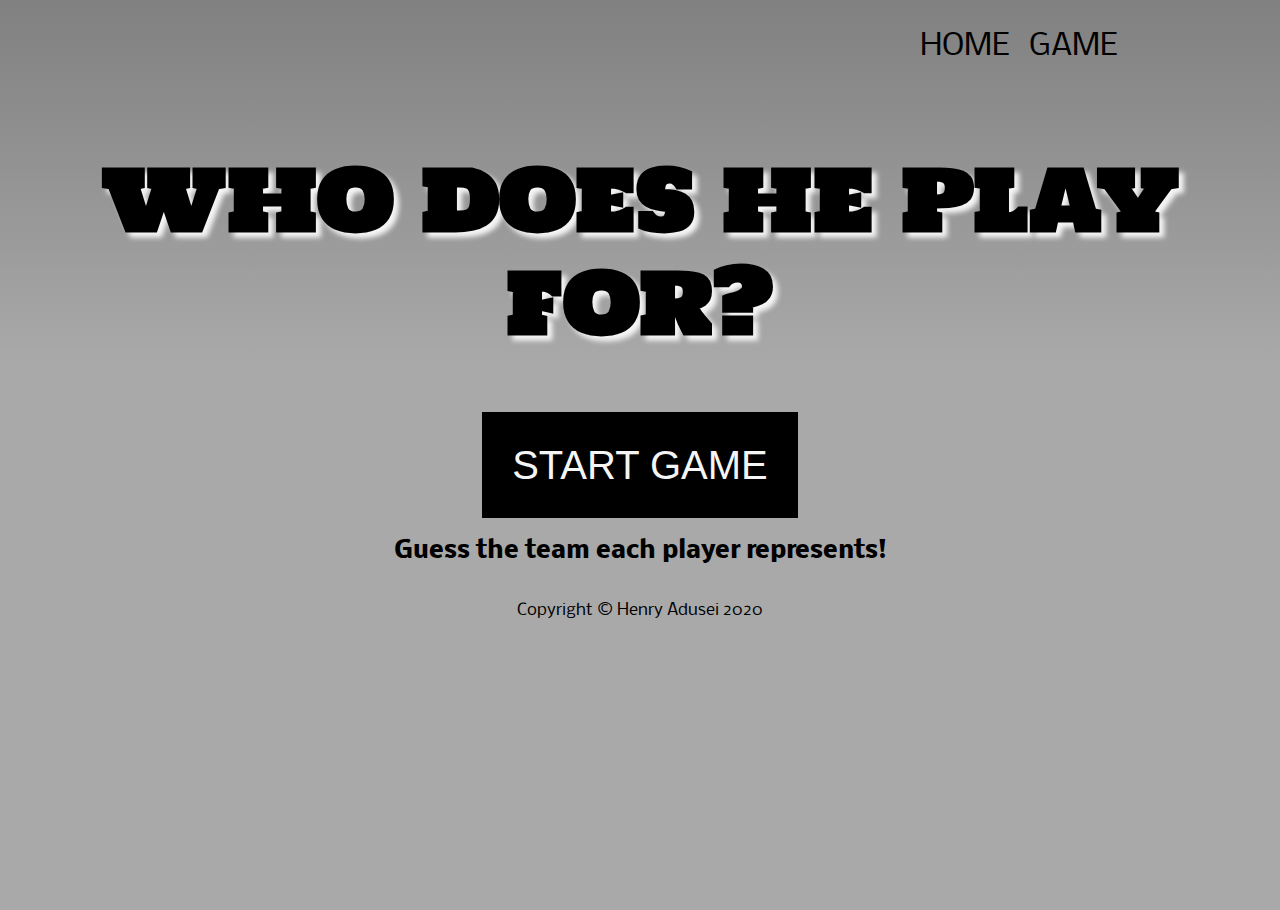
<file: index.html>
<!DOCTYPE html>
<html lang="en">
<head>
    <meta charset="UTF-8">
    <meta name="viewport" content="width=device-width, initial-scale=1.0">
    <meta http-equiv="X-UA-Compatible" content="ie=edge">
    <title>Project Three - Interactive Basketball Game</title>
    <link rel="stylesheet" href="./styles/style.css">
    <link href="https://fonts.googleapis.com/css?family=Holtwood+One+SC&display=swap" rel="stylesheet">
    <link href="https://fonts.googleapis.com/css?family=Nobile&display=swap" rel="stylesheet">
    </head>
    <body>
        <header>
            <div class="wrapper">
                <nav id="menu">
                    <ul>
                        <li><a href="index.html">home</a></li>
                        <li><a href="game.html">game</a></li>
                    </ul>
                </nav>
            </div>
        </header>

        <main>
            <div class="headerContent">
                <h1>who does he play for?</h1>
                <button class="startGame">Start Game</button>
            </div>

            <div class="tagline">
                <h2>Guess the team each player represents!</h2>
            </div>
        </main>

        <footer>
            <p>Copyright &copy; Henry Adusei 2020</p>
        </footer>
        
            
    <script src="https://ajax.googleapis.com/ajax/libs/jquery/3.1.1/jquery.min.js"></script>
    <script src="./js/script.js"></script>
    <script src="./data/players.js"></script>
</body>
</html>
</file>
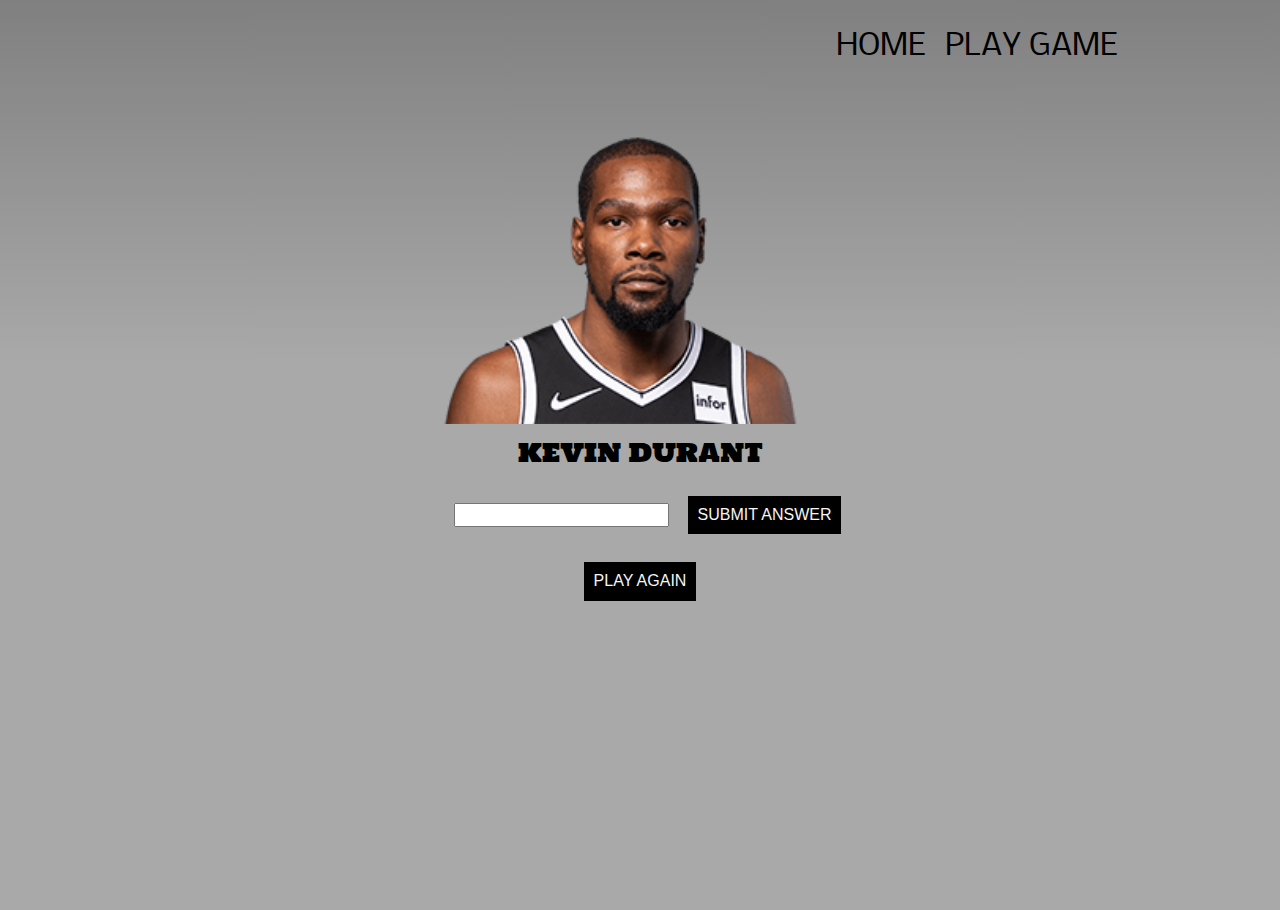
<file: game.html>
<!DOCTYPE html>
<html lang="en">
<head>
    <meta charset="UTF-8">
    <meta name="viewport" content="width=device-width, initial-scale=1.0">
    <title>Project Three - Interactive Basketball Game</title>
    <link rel="stylesheet" href="./styles/style.css">
    <link href="https://fonts.googleapis.com/css?family=Holtwood+One+SC&display=swap" rel="stylesheet">
    <link href="https://fonts.googleapis.com/css?family=Nobile&display=swap" rel="stylesheet">
</head>
<body>
    <header>
        <div class="wrapper">
            <nav id="menu">
                <ul>
                    <li><a href="index.html">home</a></li>
                    <li><a href="game.html">play game</a></li>
                </ul>
            </nav>
        </div>
    </header>

    <main>
        <section class="game">
            <div class="wrapper">
    

                <div class="score">
                    <!-- dynamically add "correct" and "wrong" -->
                </div>
                <!-- results div -->

    
                <div class="playerImageContent">
                    <!-- add player image here -->
                    <img src="" alt="image of player">
    
                    <div class="playerName">
                        <h2></h2>
                    </div>
                    <form action="">
                        <input type="text" id="inputValue">
                        <button type="submit" class="submitAnswer">Submit Answer</button>
                    </form>
                </div>
                <div class="gameInfo">
                    <div class="results">
                        <!-- dynamically add "correct" and "wrong" -->
                    </div>
                    <div class="playAgain">
                        <button class="playAgain">play again</button>
                </div>
            </div>
    
    
            </div>
        </section>
    </main>

    <script src="https://ajax.googleapis.com/ajax/libs/jquery/3.1.1/jquery.min.js"></script>
    <script src="./js/script.js"></script>
    <script src="./data/players.js"></script>
</body>
</html>
</file>
<file: styles/style.css>
html {
  line-height: 1.15;
  -ms-text-size-adjust: 100%;
  -webkit-text-size-adjust: 100%;
}

body {
  margin: 0;
}

article, aside, footer, header, nav, section {
  display: block;
}

h1 {
  font-size: 2em;
  margin: .67em 0;
}

figcaption, figure, main {
  display: block;
}

figure {
  margin: 1em 40px;
}

hr {
  -webkit-box-sizing: content-box;
          box-sizing: content-box;
  height: 0;
  overflow: visible;
}

pre {
  font-family: monospace,monospace;
  font-size: 1em;
}

a {
  background-color: transparent;
  -webkit-text-decoration-skip: objects;
}

abbr[title] {
  border-bottom: none;
  text-decoration: underline;
  -webkit-text-decoration: underline dotted;
          text-decoration: underline dotted;
}

b, strong {
  font-weight: inherit;
}

b, strong {
  font-weight: bolder;
}

code, kbd, samp {
  font-family: monospace,monospace;
  font-size: 1em;
}

dfn {
  font-style: italic;
}

mark {
  background-color: #ff0;
  color: #000;
}

small {
  font-size: 80%;
}

sub, sup {
  font-size: 75%;
  line-height: 0;
  position: relative;
  vertical-align: baseline;
}

sub {
  bottom: -.25em;
}

sup {
  top: -.5em;
}

audio, video {
  display: inline-block;
}

audio:not([controls]) {
  display: none;
  height: 0;
}

img {
  border-style: none;
}

svg:not(:root) {
  overflow: hidden;
}

button, input, optgroup, select, textarea {
  font-family: sans-serif;
  font-size: 100%;
  line-height: 1.15;
  margin: 0;
}

button, input {
  overflow: visible;
}

button, select {
  text-transform: none;
}

button, html [type=button], [type=reset], [type=submit] {
  -webkit-appearance: button;
}

button::-moz-focus-inner, [type=button]::-moz-focus-inner, [type=reset]::-moz-focus-inner, [type=submit]::-moz-focus-inner {
  border-style: none;
  padding: 0;
}

button:-moz-focusring, [type=button]:-moz-focusring, [type=reset]:-moz-focusring, [type=submit]:-moz-focusring {
  outline: 1px dotted ButtonText;
}

fieldset {
  padding: .35em .75em .625em;
}

legend {
  -webkit-box-sizing: border-box;
          box-sizing: border-box;
  color: inherit;
  display: table;
  max-width: 100%;
  padding: 0;
  white-space: normal;
}

progress {
  display: inline-block;
  vertical-align: baseline;
}

textarea {
  overflow: auto;
}

[type=checkbox], [type=radio] {
  -webkit-box-sizing: border-box;
          box-sizing: border-box;
  padding: 0;
}

[type=number]::-webkit-inner-spin-button, [type=number]::-webkit-outer-spin-button {
  height: auto;
}

[type=search] {
  -webkit-appearance: textfield;
  outline-offset: -2px;
}

[type=search]::-webkit-search-cancel-button, [type=search]::-webkit-search-decoration {
  -webkit-appearance: none;
}

::-webkit-file-upload-button {
  -webkit-appearance: button;
  font: inherit;
}

details, menu {
  display: block;
}

summary {
  display: list-item;
}

canvas {
  display: inline-block;
}

template {
  display: none;
}

[hidden] {
  display: none;
}

.clearfix:after {
  visibility: hidden;
  display: block;
  font-size: 0;
  content: '';
  clear: both;
  height: 0;
}

html {
  -webkit-box-sizing: border-box;
  box-sizing: border-box;
}

*, *:before, *:after {
  -webkit-box-sizing: inherit;
          box-sizing: inherit;
}

.sr-only {
  position: absolute;
  width: 1px;
  height: 1px;
  margin: -1px;
  border: 0;
  padding: 0;
  white-space: nowrap;
  -webkit-clip-path: inset(100%);
          clip-path: inset(100%);
  clip: rect(0 0 0 0);
  overflow: hidden;
}

html {
  font-size: 62.5%;
}

body {
  font-size: 1.6rem;
  background: -webkit-gradient(linear, left bottom, left top, color-stop(60%, darkgrey), to(grey));
  background: linear-gradient(to top, darkgrey 60%, grey);
  color: black;
  background-repeat: no-repeat;
  background-size: cover;
  background-position: center;
  font-family: 'Nobile', sans-serif;
  height: 100vh;
}

.wrapper {
  width: 80%;
  max-width: 1150px;
  margin: 0 auto;
}

ul {
  margin: 0;
  padding: 0;
}

li {
  list-style-type: none;
}

img {
  width: 100%;
}

h1 {
  font-family: 'Holtwood One SC', serif;
  font-size: 9rem;
  text-shadow: 5px 5px 5px whitesmoke;
}

nav {
  font-size: 3rem;
}

a {
  color: black;
}

a:hover, a:focus {
  color: whitesmoke;
}

.results {
  width: 300px;
  color: white;
  display: -webkit-box;
  display: -ms-flexbox;
  display: flex;
  text-align: center;
  font-size: 2.5rem;
  margin: 10px;
}

.playerName {
  color: black;
  text-transform: uppercase;
  font-family: 'Holtwood One SC', serif;
  font-size: 2.5rem;
  margin: 10px 0;
}

.startGame {
  padding: 30px;
  font-size: 4rem;
  margin: 0 auto;
}

.playerImageContent form {
  margin-top: 20px;
}

.score {
  display: -webkit-box;
  display: -ms-flexbox;
  display: flex;
  -webkit-box-pack: center;
      -ms-flex-pack: center;
          justify-content: center;
  font-size: 3rem;
  margin: 20px 0;
}

form input {
  margin: 15px;
}

.gameInfo {
  display: -webkit-box;
  display: -ms-flexbox;
  display: flex;
  -webkit-box-orient: vertical;
  -webkit-box-direction: normal;
      -ms-flex-direction: column;
          flex-direction: column;
  -webkit-box-pack: center;
      -ms-flex-pack: center;
          justify-content: center;
  -webkit-box-align: center;
      -ms-flex-align: center;
          align-items: center;
}

.tagline {
  display: -webkit-box;
  display: -ms-flexbox;
  display: flex;
  -webkit-box-pack: center;
      -ms-flex-pack: center;
          justify-content: center;
}

footer {
  text-align: center;
}

@media (max-width: 768px) {
  nav {
    display: -webkit-box;
    display: -ms-flexbox;
    display: flex;
    -webkit-box-pack: center;
        -ms-flex-pack: center;
            justify-content: center;
  }
  .playerImageContent {
    width: 100%;
  }
}

button {
  border: none;
  padding: 10px;
  background-color: black;
  color: whitesmoke;
}

button:hover, button:focus {
  color: black;
  background-color: lightgrey;
}

a {
  text-decoration: none;
}

nav ul, button {
  text-transform: uppercase;
}

nav ul {
  display: -webkit-box;
  display: -ms-flexbox;
  display: flex;
  -webkit-box-pack: end;
      -ms-flex-pack: end;
          justify-content: flex-end;
  -webkit-box-align: end;
      -ms-flex-align: end;
          align-items: flex-end;
  padding: 10px 15px;
  margin: 10px;
}

ul li {
  margin: 10px;
}

form {
  width: 60%;
  margin: 0 auto;
}

.headerContent {
  text-align: center;
}

.playerImageContent {
  text-align: center;
}

.playerImageContent img {
  width: 40%;
  margin: 0 auto;
  -webkit-transition: all 0.5s;
  transition: all 0.5s;
}
</file>
